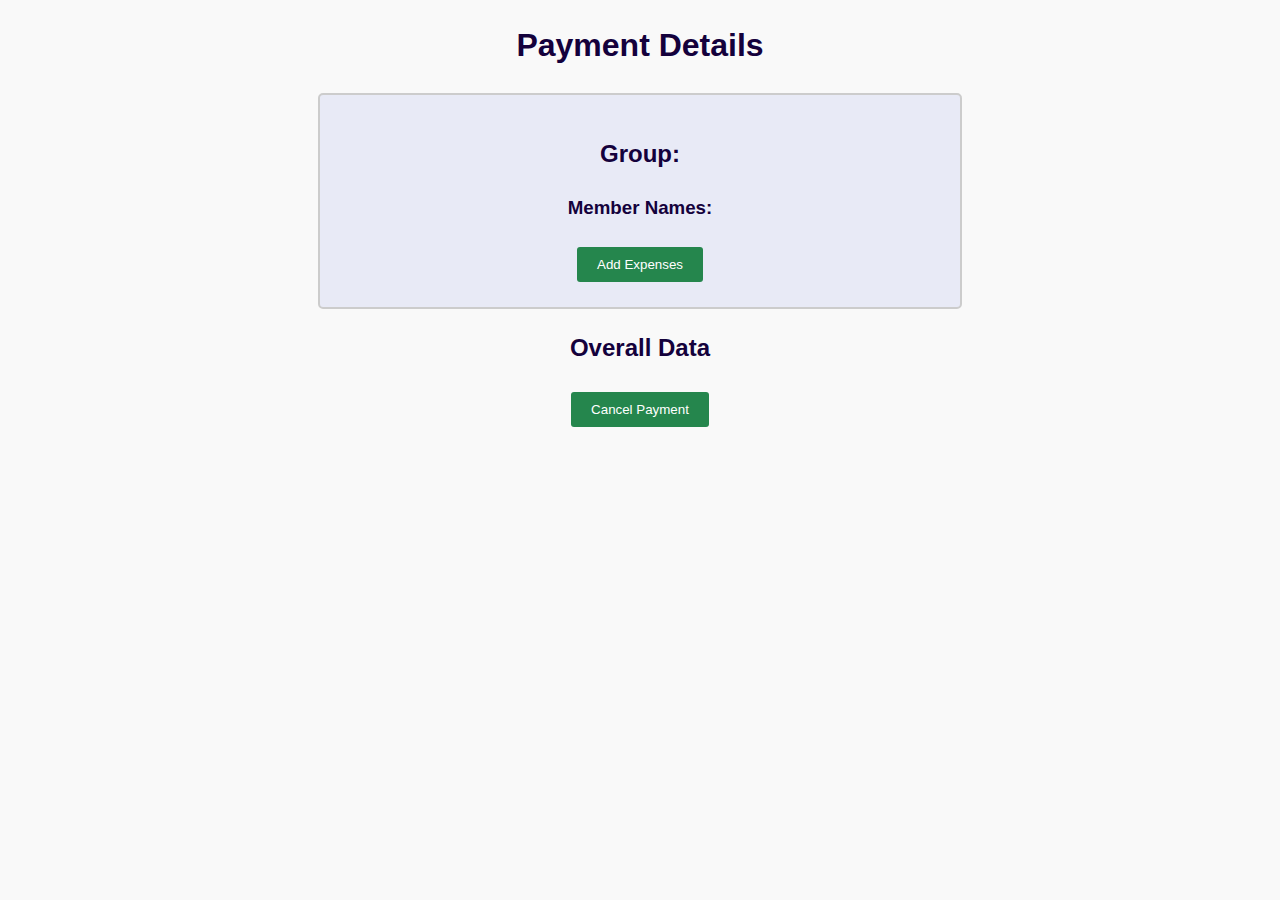
<file: payment_details.html>
<!DOCTYPE html>
<html>
<head>
    <title>Payment Details</title>
    <link rel="stylesheet" href="styls/pay.css">
    <script src="./js/pay.js" defer></script>
</head>
<body>
    <h1>Payment Details</h1>
    <div id="paymentDetails">
        <h2>Group: <span id="groupName"></span></h2>
        <div id="groupMembersContainer">
            <h3>Member Names:</h3>
            <div id="groupMembers"></div>
        </div>
        <button id="addExpensesButton">Add Expenses</button>
    </div>
    <h2>Overall Data</h2>
    <div id="overallData"></div>
    <!-- Add the cancelPaymentButton here -->
    

    <button id="cancelPaymentButton">Cancel Payment</button>
</body>
</html>
</file>
<file: styls/pay.css>
body {
  font-family: "Belanosima", sans-serif;
  line-height: 1.6;
  text-align: center;
  background-color: #f9f9f9;
  color: rgb(20, 1, 60);
}

h1 {
  margin-top: 20px;
}

#paymentDetails {
  max-width: 600px;
  margin: 20px auto;
  padding: 20px;
  border: 2px solid #ccc;
  background-color: #ced3f162;
  border-radius: 5px;
}

h2 {
  margin-bottom: 20px;
}

#groupName {
  font-weight: bold;
  color: #810662;
}

#groupMembersContainer {
  margin-top: 10px;
}

#groupMembers {
  margin-top: 10px;
  text-align: center;
  color: #550f70;
  font-weight: bolder;
}

#groupMembers label {
  display: block;
  margin-bottom: 5px;
  text-align: center;
}

.payeeCheckboxContainer {
  margin-bottom: 5px;
  display: block;
}

.expensesForm {
  margin-top: 20px;
  padding: 10px;
  border: 1px solid #ccc;
  background-color: rgb(248, 210, 248);
  border-radius: 5%;
}

.payerSelect {
  padding: 5px;
  width: 150px;
}

.selectPayeesContainer {
  margin-top: 10px;
}

input[type="number"] {
  padding: 5px;
  width: 150px;
}

button {
  padding: 10px 20px;
  margin: 5px;
  border: none;
  background-color: #25864d;
  color: #fff;
  cursor: pointer;
  border-radius: 3px;
}

button:hover {
  background-color: #0e552d;
}

.payeePaymentRow {
  margin-top: 10px;
  padding: 10px;
  border: 1px solid #ccc;
  background-color: #fdfefe;
  text-align: left;
}

.overallDataRow {
  margin-top: 10px;
  padding: 10px;
  border: 1px solid #ccc;
  background-color: #fdfefe;
}
</file>
